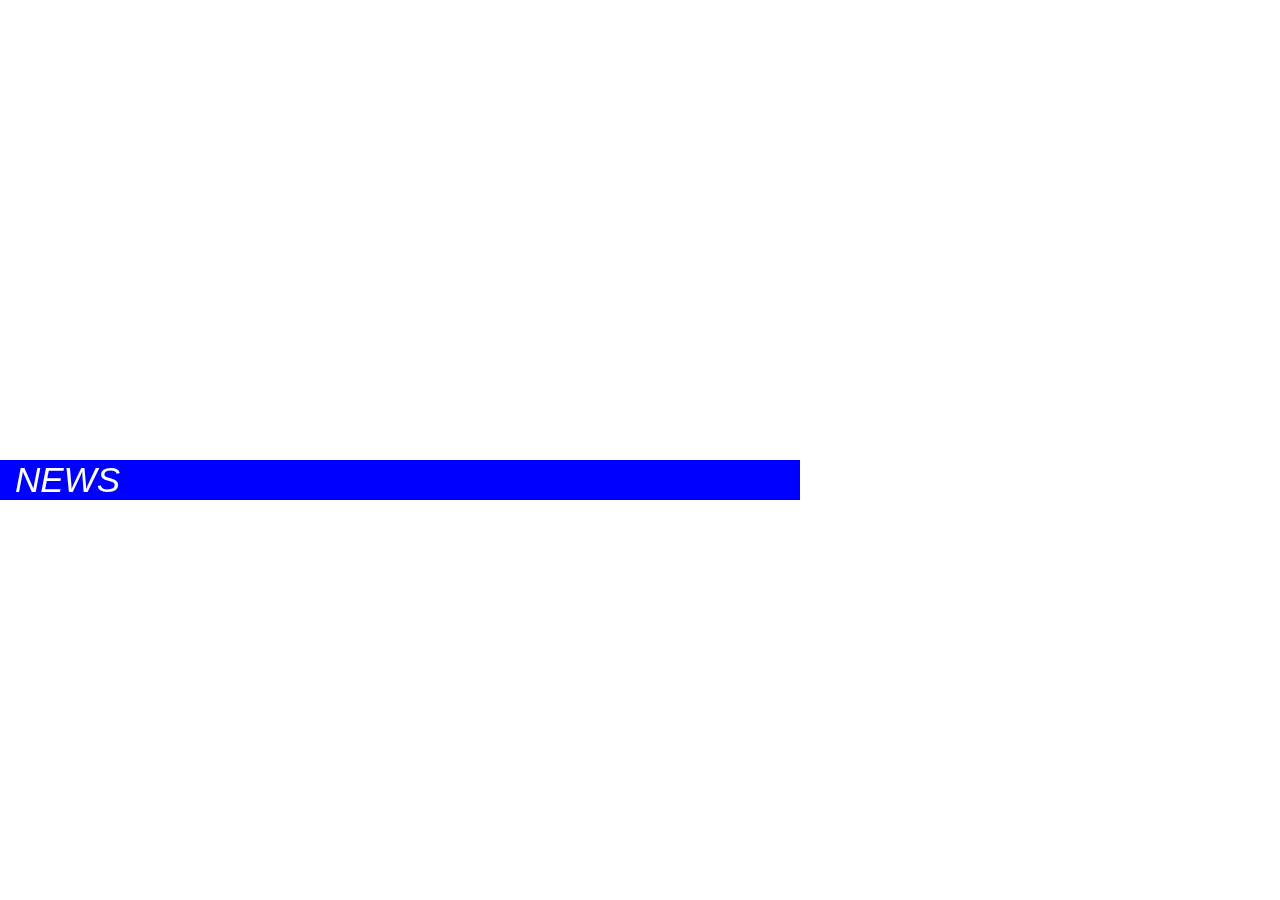
<file: NEWS/index.html>
<!DOCTYPE html>
<html lang="en">
  <head>
    <title>Sketch</title>

    <meta charset="utf-8" />
    <meta name="viewport" content="width=device-width, initial-scale=1.0" />

    <link rel="stylesheet" type="text/css" href="style.css" />

    <script src="libraries/p5.min.js"></script>
    <script src="libraries/p5.sound.min.js"></script>
  </head>
  <body>
    <main></main>
    <script src="sketch.zitate.js"></script>
  </body>
</html>
</file>
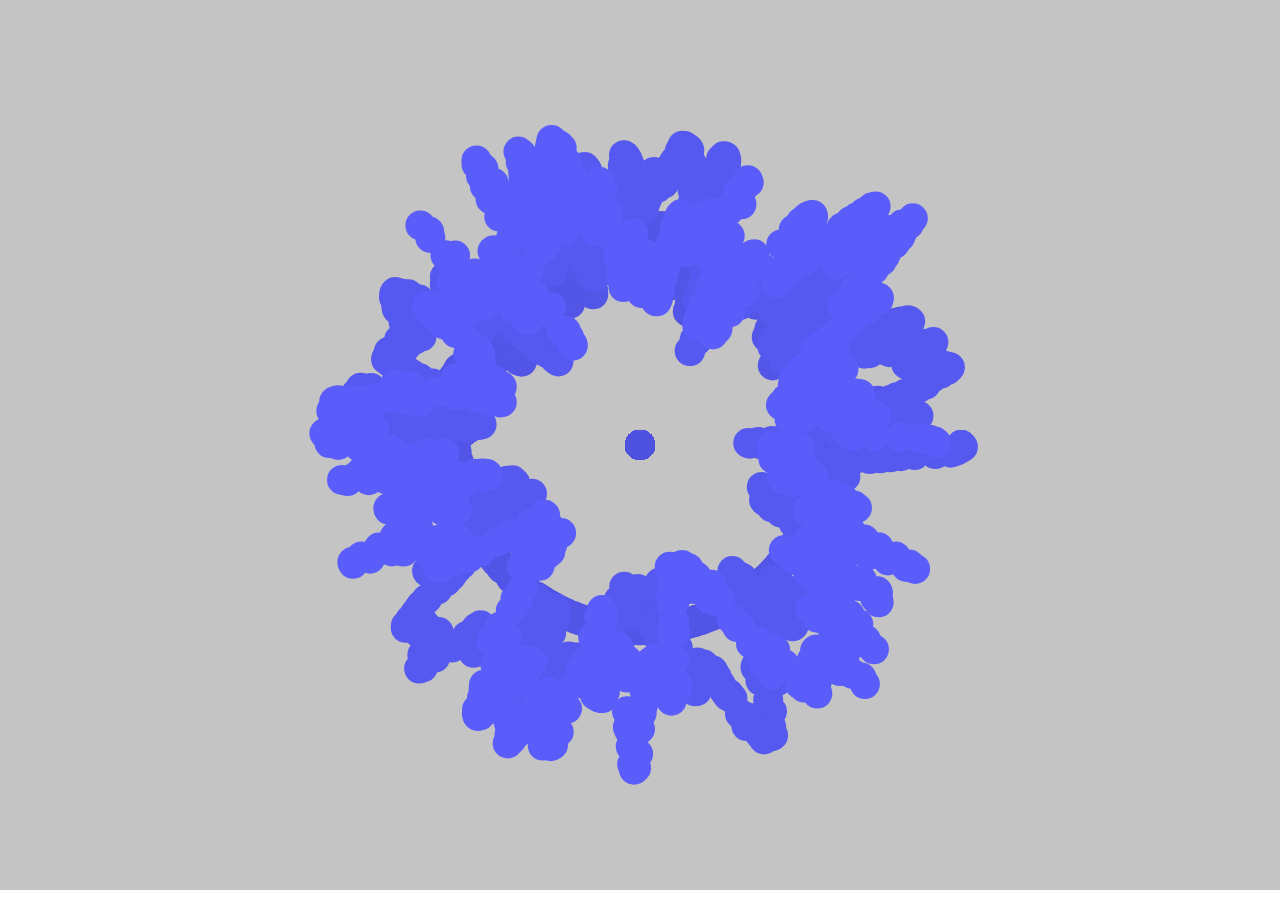
<file: Wave/index.html>
<!DOCTYPE html>
<html lang="en">
  <head>
    <meta charset="UTF-8" />
    <meta name="viewport" content="width=device-width, initial-scale=1.0" />
    <script src="libraries/webmidi.iife.js"></script>
    <script src="libraries/p5.min.js"></script>
    <script src="libraries/p5.sound.min.js"></script>
    <script src="neueVersion.js"></script>
    <title>Document</title>
    <style>
      body {
        margin: 0;
        padding: 0;
      }
    </style>
  </head>

  <body></body>
</html>
</file>
<file: NEWS/style.css>
html, body {
    margin: 0;
    padding: 0;
}
canvas {
    display: block;
}
</file>
